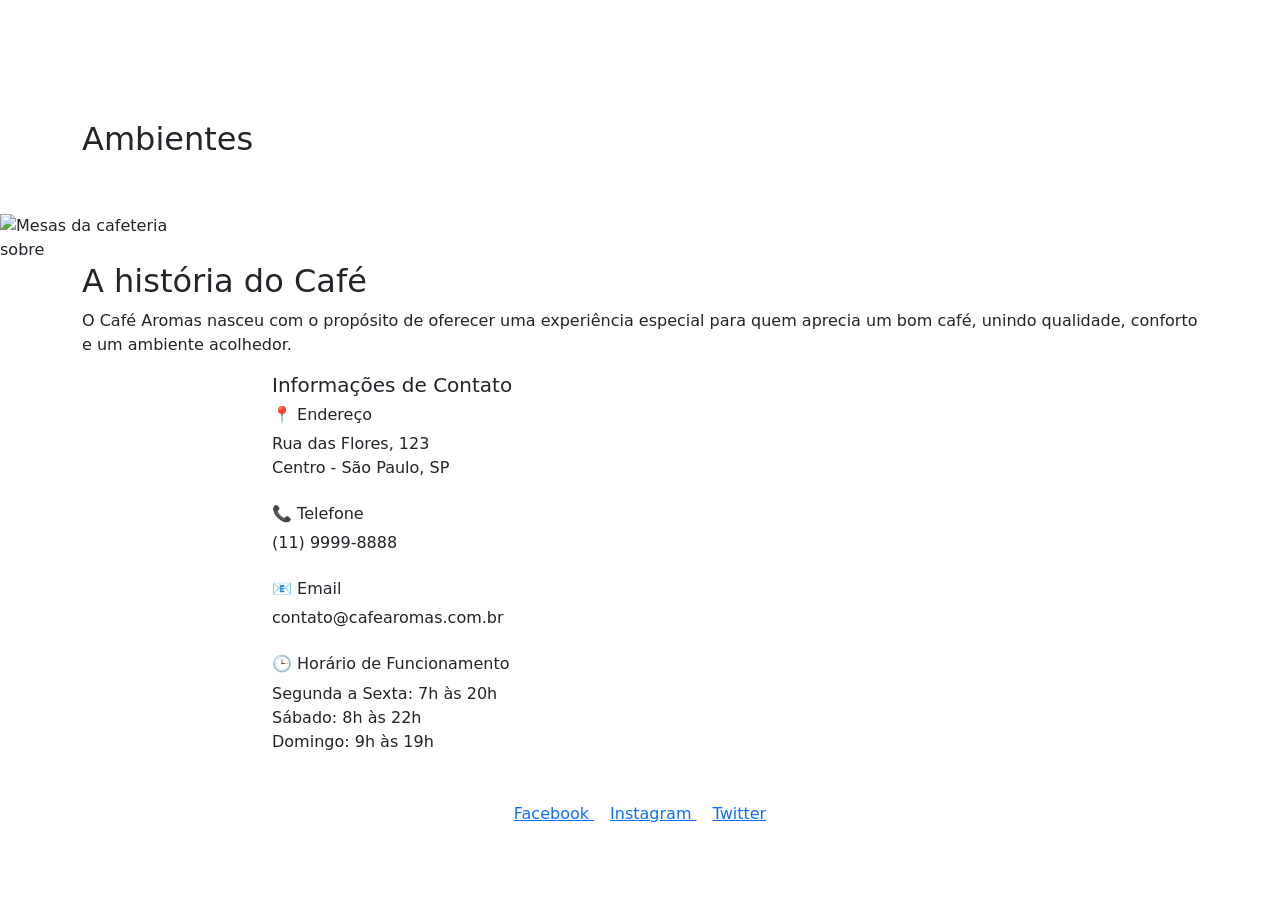
<file: src/main/resources/templates/index.html>
<!DOCTYPE html>
<html lang="pt-BR" xmlns:th="http://www.thymeleaf.org">
<head>
    <meta charset="UTF-8">

    <meta name="viewport"
          content="width=device-width, initial-scale=1.0">

    <title>Café Aromas - Sua Cafeteria Favorita</title>

    <!-- =====================================================
         FAVICON
         ===================================================== -->

    <link rel="icon"
          type="image/png"
          th:href="@{/img/favicon.png}">


    <!-- =====================================================
         BOOTSTRAP
         ===================================================== -->

    <link href="https://cdn.jsdelivr.net/npm/bootstrap@5.3.8/dist/css/bootstrap.min.css" rel="stylesheet" integrity="sha384-sRIl4kxILFvY47J16cr9ZwB07vP4J8+LH7qKQnuqkuIAvNWLzeN8tE5YBujZqJLB" crossorigin="anonymous">

    <!-- =====================================================
         CSS DO PROJETO
         ===================================================== -->

    <link rel="stylesheet"
          th:href="@{/css/style.css}">

</head>
<body>
<!-- ========================================================= HEADER / NAVBAR ========================================================= -->
<header>
<nav class="navbar navbar-expand-lg navbar-dark">

    <div class="container">

        <!-- LOGO -->
        <a class="navbar-brand"
           th:href="@{/}">

            <span class="logo-icon">☕</span>
            <span>Café Aromas</span>

        </a>


        <!-- BOTÃO MENU MOBILE -->
        <button class="navbar-toggler"
                type="button"
                data-bs-toggle="collapse"
                data-bs-target="#navbarNav"
                aria-controls="navbarNav"
                aria-expanded="false"
                aria-label="Abrir menu">

            <span class="navbar-toggler-icon"></span>

        </button>


        <!-- MENU -->
        <div class="collapse navbar-collapse"
             id="navbarNav">

            <ul class="navbar-nav ms-auto">


                <!-- INÍCIO -->
                <li class="nav-item">

                    <a class="nav-link active"
                       th:href="@{/}">

                        Sobre nós

                    </a>

                </li>


                <!-- PRODUTOS -->
                <li class="navbar-brand">

                    <a class="nav-link"
                       th:href="@{/produtos}">

                        Produtos

                    </a>

                </li>


                <!-- PEDIDOS -->
                <li class="nav-item">

                    <a class="nav-link"
                       th:href="@{/pedidos}">

                        Pedidos

                    </a>

                </li>


                <!-- ADMIN -->
                <li class="nav-item">

                    <a class="nav-link admin-link"
                       th:href="@{/admin}">

                        Administração

                    </a>

                </li>

            </ul>

        </div>

    </div>

</nav>
</header>

<!-- ========================================================= CONTEÚDO PRINCIPAL ========================================================= -->
<main>
    <!-- =====================================================
         AMBIENTES
         ===================================================== -->

    <section id="home">


        <!-- TÍTULO -->

        <div class="container py-5">

            <h2 class="section-title">

                Ambientes

            </h2>

        </div>


        <!-- =================================================
             CAROUSEL
             ================================================= -->

        <div id="carouselCafeteria"
             class="carousel slide carousel-fade"
             data-bs-ride="carousel">


            <!-- INDICADORES -->

            <div class="carousel-indicators">

                <button type="button"
                        data-bs-target="#carouselCafeteria"
                        data-bs-slide-to="0"
                        class="active"
                        aria-current="true"
                        aria-label="Slide 1">
                </button>


                <button type="button"
                        data-bs-target="#carouselCafeteria"
                        data-bs-slide-to="1"
                        aria-label="Slide 2">
                </button>


                <button type="button"
                        data-bs-target="#carouselCafeteria"
                        data-bs-slide-to="2"
                        aria-label="Slide 3">
                </button>

            </div>


            <!-- =================================================
                 SLIDES
                 ================================================= -->

            <div class="carousel-inner">


                <!-- SLIDE 1 -->

                <div class="carousel-item active">

                    <img th:src="@{/img/cafe-mesas.jpg}"
                         class="d-block w-100 carousel-img"
                         alt="Mesas da cafeteria">

                    <div class="carousel-caption">

                        <h5 class="carousel-title">

                            Nossas mesas

                        </h5>

                        <p>

                            Sinta-se confortável enquanto aprecia seu café.

                        </p>

                    </div>

                </div>


                <!-- SLIDE 2 -->

                <div class="carousel-item">

                    <img th:src="@{/img/cafe-balcao.jpeg}"
                         class="d-block w-100 carousel-img"
                         alt="Balcão da cafeteria">

                    <div class="carousel-caption">

                        <h5 class="carousel-title">

                            Nosso balcão

                        </h5>

                        <p>

                            Encontre cafés, salgados e doces de diversos sabores.

                        </p>

                    </div>

                </div>


                <!-- SLIDE 3 -->

                <div class="carousel-item">

                    <img th:src="@{/img/cafe-mesas2.jpg}"
                         class="d-block w-100 carousel-img"
                         alt="Área de descanso da cafeteria">

                    <div class="carousel-caption">

                        <h5 class="carousel-title">

                            Área de descanso

                        </h5>

                        <p>

                            Um espaço iluminado e aconchegante para você relaxar.

                        </p>

                    </div>

                </div>

            </div>


            <!-- =================================================
                 BOTÃO ANTERIOR
                 ================================================= -->

            <button class="carousel-control-prev"
                    type="button"
                    data-bs-target="#carouselCafeteria"
                    data-bs-slide="prev">

            <span class="carousel-control-prev-icon"
                  aria-hidden="true">
            </span>

                <span class="visually-hidden">

                Anterior

            </span>

            </button>


            <!-- =================================================
                 BOTÃO PRÓXIMO
                 ================================================= -->

            <button class="carousel-control-next"
                    type="button"
                    data-bs-target="#carouselCafeteria"
                    data-bs-slide="next">

            <span class="carousel-control-next-icon"
                  aria-hidden="true">
            </span>

                <span class="visually-hidden">

                Próximo

            </span>

            </button>

        </div>

    </section>


    <!-- =========================================================
         SOBRE A CAFETERIA
         ========================================================= -->

    sobre


    <!-- =========================================================
         HISTÓRIA E CONTATO
         ========================================================= -->

    <section id="contato"
             class="contato-section">


        <div class="container">


            <!-- TÍTULO -->

            <h2 class="section-title">

                A história do Café

            </h2>


            <!-- DESCRIÇÃO -->

            <p>

                O Café Aromas nasceu com o propósito de oferecer uma experiência
                especial para quem aprecia um bom café, unindo qualidade,
                conforto e um ambiente acolhedor.

            </p>


            <!-- INFORMAÇÕES -->

            <div class="row justify-content-center">

                <div class="col-lg-8 col-md-10">


                    <div class="contato-info">


                        <h5>

                            Informações de Contato

                        </h5>


                        <!-- ENDEREÇO -->

                        <div class="info-item mb-4">

                            <h6>

                                📍 Endereço

                            </h6>

                            <p>

                                Rua das Flores, 123<br>
                                Centro - São Paulo, SP

                            </p>

                        </div>


                        <!-- TELEFONE -->

                        <div class="info-item mb-4">

                            <h6>

                                📞 Telefone

                            </h6>

                            <p>

                                (11) 9999-8888

                            </p>

                        </div>


                        <!-- EMAIL -->

                        <div class="info-item mb-4">

                            <h6>

                                📧 Email

                            </h6>

                            <p>

                                contato@cafearomas.com.br

                            </p>

                        </div>


                        <!-- HORÁRIO -->

                        <div class="info-item">

                            <h6>

                                🕒 Horário de Funcionamento

                            </h6>

                            <p>

                                Segunda a Sexta: 7h às 20h<br>

                                Sábado: 8h às 22h<br>

                                Domingo: 9h às 19h

                            </p>

                        </div>

                    </div>

                </div>

            </div>

        </div>

    </section>

</main>
<!-- ========================================================= FOOTER ========================================================= -->
<footer class="footer text-white">
    <div class="container text-center">


        <p class="mb-2">

            &copy;
            <span th:text="${#dates.year(#dates.createNow())}">
            2026
        </span>

            Café Aromas.
            Todos os direitos reservados.

        </p>


        <p class="mb-0">

            <a href="#"
               class="me-3">

                Facebook

            </a>


            <a href="#"
               class="me-3">

                Instagram

            </a>


            <a href="#">

                Twitter

            </a>

        </p>

    </div>

</footer>
<!-- ========================================================= BOOTSTRAP JAVASCRIPT ========================================================= -->
<script src="https://cdn.jsdelivr.net/npm/bootstrap@5.3.8/dist/js/bootstrap.bundle.min.js" integrity="sha384-FKyoEForCGlyvwx9Hj09JcYn3nv7wiPVlz7YYwJrWVcXK/BmnVDxM+D2scQbITxI" crossorigin="anonymous"></script>

</body>
</html>
</file>
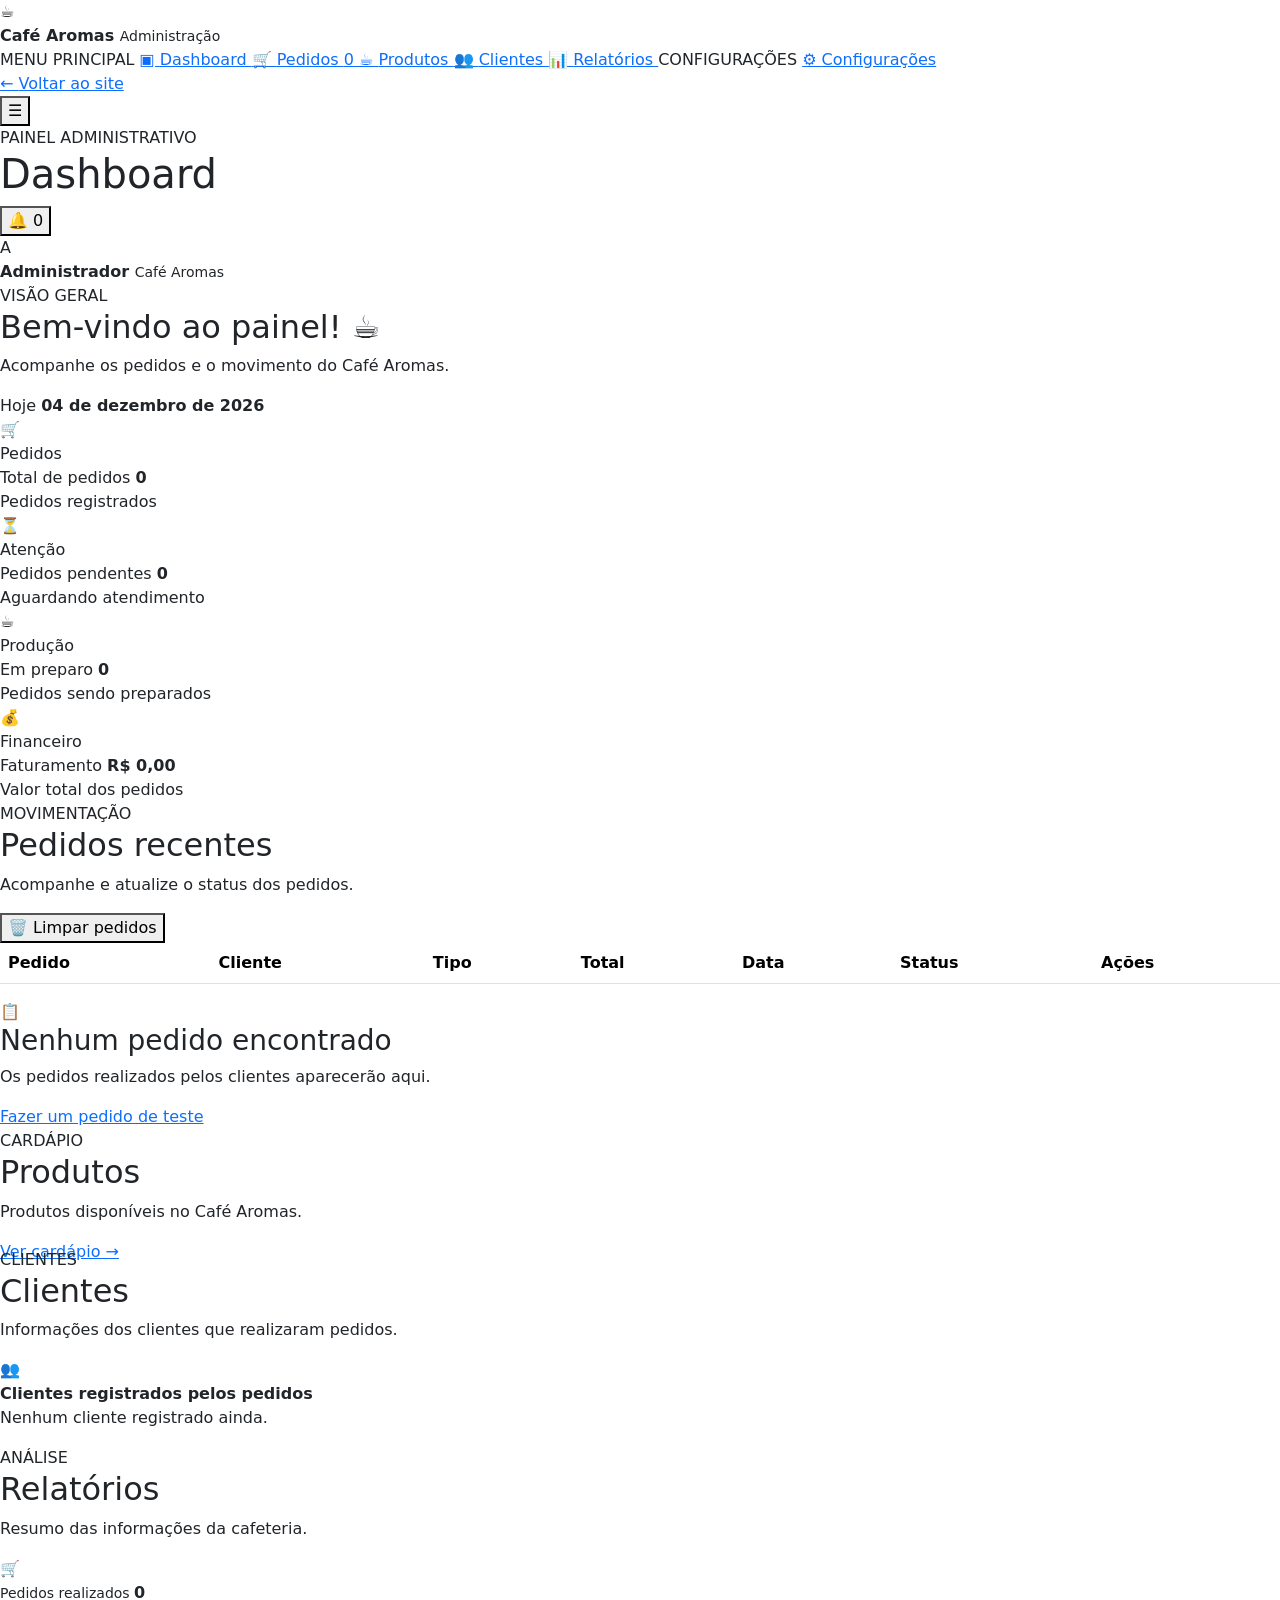
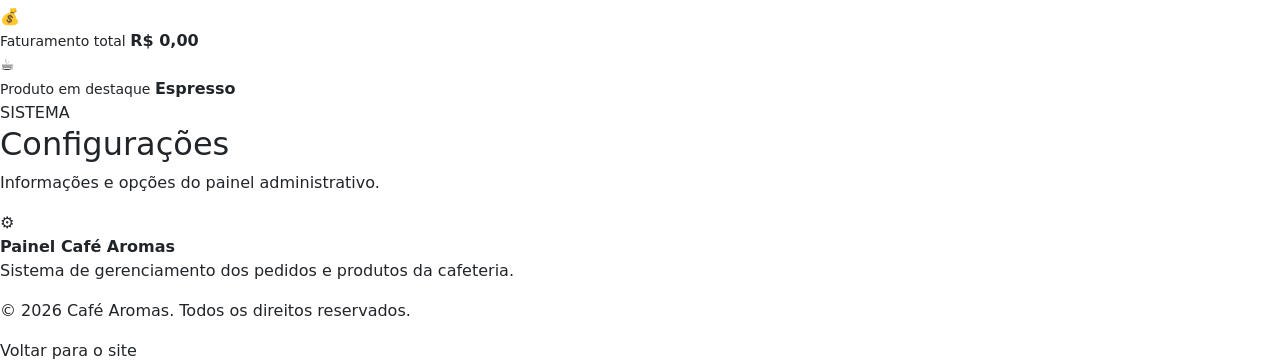
<file: src/main/resources/templates/admin/administrativo.html>
<!DOCTYPE html>
<html lang="pt-BR"
      xmlns:th="http://www.thymeleaf.org">

<head>

    <meta charset="UTF-8">

    <meta name="viewport"
          content="width=device-width, initial-scale=1.0">

    <title>Administração - Café Aromas</title>

    <!-- FAVICON -->
    <link rel="icon"
          type="image/png"
          th:href="@{/img/favicon.png}">

    <!-- BOOTSTRAP -->
    <link href="https://cdn.jsdelivr.net/npm/bootstrap@5.3.8/dist/css/bootstrap.min.css"
          rel="stylesheet">

    <!-- CSS PRINCIPAL -->
    <link rel="stylesheet"
          th:href="@{/css/style.css}">

    <!-- CSS ADMIN -->
    <link rel="stylesheet"
          th:href="@{/css/admin.css}">

</head>


<body>


<!-- =========================================================
     SIDEBAR
     ========================================================= -->

<aside class="admin-sidebar">

    <!-- LOGO -->

    <div class="sidebar-logo">

        <a th:href="@{/}">

            <span class="logo-icon">
                ☕
            </span>

            <div>

                <strong>
                    Café Aromas
                </strong>

                <small>
                    Administração
                </small>

            </div>

        </a>

    </div>


    <!-- MENU -->

    <nav class="sidebar-menu">

        <span class="menu-label">
            MENU PRINCIPAL
        </span>


        <a href="#dashboard"
           class="sidebar-link active">

            <span class="sidebar-icon">
                ▣
            </span>

            <span>
                Dashboard
            </span>

        </a>


        <a href="#pedidos"
           class="sidebar-link">

            <span class="sidebar-icon">
                🛒
            </span>

            <span>
                Pedidos
            </span>

            <span class="menu-badge"
                  id="badgePedidos">
                0
            </span>

        </a>


        <a href="#produtos"
           class="sidebar-link">

            <span class="sidebar-icon">
                ☕
            </span>

            <span>
                Produtos
            </span>

        </a>


        <a href="#clientes"
           class="sidebar-link">

            <span class="sidebar-icon">
                👥
            </span>

            <span>
                Clientes
            </span>

        </a>


        <a href="#relatorios"
           class="sidebar-link">

            <span class="sidebar-icon">
                📊
            </span>

            <span>
                Relatórios
            </span>

        </a>


        <span class="menu-label menu-label-config">
            CONFIGURAÇÕES
        </span>


        <a href="#configuracoes"
           class="sidebar-link">

            <span class="sidebar-icon">
                ⚙
            </span>

            <span>
                Configurações
            </span>

        </a>

    </nav>


    <!-- PARTE INFERIOR -->

    <div class="sidebar-bottom">

        <a th:href="@{/}"
           class="sidebar-link voltar-site">

            <span class="sidebar-icon">
                ←
            </span>

            <span>
                Voltar ao site
            </span>

        </a>

    </div>

</aside>


<!-- =========================================================
     ÁREA PRINCIPAL
     ========================================================= -->

<div class="admin-main">


    <!-- =====================================================
         TOPBAR
         ===================================================== -->

    <header class="admin-topbar">

        <div class="topbar-left">

            <button type="button"
                    class="mobile-menu-button"
                    onclick="toggleSidebar()">

                ☰

            </button>


            <div>

                <span class="topbar-kicker">
                    PAINEL ADMINISTRATIVO
                </span>

                <h1>
                    Dashboard
                </h1>

            </div>

        </div>


        <div class="topbar-right">

            <button type="button"
                    class="notification-button"
                    title="Notificações">

                🔔

                <span id="notificationBadge">
                    0
                </span>

            </button>


            <div class="admin-user">

                <div class="admin-avatar">
                    A
                </div>

                <div class="admin-user-info">

                    <strong>
                        Administrador
                    </strong>

                    <small>
                        Café Aromas
                    </small>

                </div>

            </div>

        </div>

    </header>


    <!-- =====================================================
         CONTEÚDO
         ===================================================== -->

    <main class="admin-content"
          id="dashboard">


        <!-- =================================================
             BOAS-VINDAS
             ================================================= -->

        <section class="welcome-section">

            <div>

                <span class="welcome-kicker">
                    VISÃO GERAL
                </span>

                <h2>
                    Bem-vindo ao painel! ☕
                </h2>

                <p>
                    Acompanhe os pedidos e o movimento do Café Aromas.
                </p>

            </div>


            <div class="welcome-date">

                <span>
                    Hoje
                </span>

                <strong id="dataAtual">
                    --
                </strong>

            </div>

        </section>


        <!-- =================================================
             CARDS
             ================================================= -->

        <section class="dashboard-cards">


            <!-- TOTAL DE PEDIDOS -->

            <div class="dashboard-card">

                <div class="card-top">

                    <div class="card-icon">
                        🛒
                    </div>

                    <span class="card-status">
                        Pedidos
                    </span>

                </div>


                <div class="card-content">

                    <span>
                        Total de pedidos
                    </span>

                    <strong id="totalPedidos">
                        0
                    </strong>

                </div>


                <div class="card-footer">

                    <span>
                        Pedidos registrados
                    </span>

                </div>

            </div>


            <!-- PENDENTES -->

            <div class="dashboard-card">

                <div class="card-top">

                    <div class="card-icon card-icon-warning">
                        ⏳
                    </div>

                    <span class="card-status">
                        Atenção
                    </span>

                </div>


                <div class="card-content">

                    <span>
                        Pedidos pendentes
                    </span>

                    <strong id="pedidosPendentes">
                        0
                    </strong>

                </div>


                <div class="card-footer">

                    <span>
                        Aguardando atendimento
                    </span>

                </div>

            </div>


            <!-- PREPARO -->

            <div class="dashboard-card">

                <div class="card-top">

                    <div class="card-icon card-icon-coffee">
                        ☕
                    </div>

                    <span class="card-status">
                        Produção
                    </span>

                </div>


                <div class="card-content">

                    <span>
                        Em preparo
                    </span>

                    <strong id="pedidosPreparo">
                        0
                    </strong>

                </div>


                <div class="card-footer">

                    <span>
                        Pedidos sendo preparados
                    </span>

                </div>

            </div>


            <!-- FATURAMENTO -->

            <div class="dashboard-card">

                <div class="card-top">

                    <div class="card-icon card-icon-money">
                        💰
                    </div>

                    <span class="card-status">
                        Financeiro
                    </span>

                </div>


                <div class="card-content">

                    <span>
                        Faturamento
                    </span>

                    <strong id="faturamento">
                        R$ 0,00
                    </strong>

                </div>


                <div class="card-footer">

                    <span>
                        Valor total dos pedidos
                    </span>

                </div>

            </div>

        </section>


        <!-- =================================================
             PEDIDOS
             ================================================= -->

        <section class="admin-panel"
                 id="pedidos">


            <div class="panel-header">

                <div>

                    <span class="panel-kicker">
                        MOVIMENTAÇÃO
                    </span>

                    <h2>
                        Pedidos recentes
                    </h2>

                    <p>
                        Acompanhe e atualize o status dos pedidos.
                    </p>

                </div>


                <button type="button"
                        class="btn-limpar"
                        onclick="limparPedidos()">

                    🗑 Limpar pedidos

                </button>

            </div>


            <!-- TABELA -->

            <div class="table-container">

                <div class="table-responsive">

                    <table class="table admin-table">

                        <thead>

                        <tr>

                            <th>
                                Pedido
                            </th>

                            <th>
                                Cliente
                            </th>

                            <th>
                                Tipo
                            </th>

                            <th>
                                Total
                            </th>

                            <th>
                                Data
                            </th>

                            <th>
                                Status
                            </th>

                            <th>
                                Ações
                            </th>

                        </tr>

                        </thead>


                        <tbody id="tabelaPedidos">

                        </tbody>

                    </table>

                </div>


                <!-- SEM PEDIDOS -->

                <div id="semPedidos"
                     class="sem-pedidos">

                    <div class="empty-icon">
                        📋
                    </div>

                    <h3>
                        Nenhum pedido encontrado
                    </h3>

                    <p>
                        Os pedidos realizados pelos clientes aparecerão aqui.
                    </p>

                    <a th:href="@{/pedidos}"
                       class="empty-button">

                        Fazer um pedido de teste

                    </a>

                </div>

            </div>

        </section>


        <!-- =================================================
             PRODUTOS
             ================================================= -->

        <section class="admin-panel"
                 id="produtos">


            <div class="panel-header">

                <div>

                    <span class="panel-kicker">
                        CARDÁPIO
                    </span>

                    <h2>
                        Produtos
                    </h2>

                    <p>
                        Produtos disponíveis no Café Aromas.
                    </p>

                </div>


                <a th:href="@{/produtos}"
                   class="btn-panel">

                    Ver cardápio →

                </a>

            </div>


            <div class="row g-3"
                 id="listaProdutosAdmin">

            </div>

        </section>


        <!-- =================================================
             CLIENTES
             ================================================= -->

        <section class="admin-panel"
                 id="clientes">


            <div class="panel-header">

                <div>

                    <span class="panel-kicker">
                        CLIENTES
                    </span>

                    <h2>
                        Clientes
                    </h2>

                    <p>
                        Informações dos clientes que realizaram pedidos.
                    </p>

                </div>

            </div>


            <div class="cliente-info">

                <div class="cliente-info-icon">
                    👥
                </div>

                <div>

                    <strong>
                        Clientes registrados pelos pedidos
                    </strong>

                    <p id="totalClientes">
                        Nenhum cliente registrado ainda.
                    </p>

                </div>

            </div>

        </section>


        <!-- =================================================
             RELATÓRIOS
             ================================================= -->

        <section class="admin-panel"
                 id="relatorios">


            <div class="panel-header">

                <div>

                    <span class="panel-kicker">
                        ANÁLISE
                    </span>

                    <h2>
                        Relatórios
                    </h2>

                    <p>
                        Resumo das informações da cafeteria.
                    </p>

                </div>

            </div>


            <div class="relatorios-grid">


                <div class="relatorio-card">

                    <span class="relatorio-icon">
                        🛒
                    </span>

                    <div>

                        <small>
                            Pedidos realizados
                        </small>

                        <strong id="relatorioPedidos">
                            0
                        </strong>

                    </div>

                </div>


                <div class="relatorio-card">

                    <span class="relatorio-icon">
                        💰
                    </span>

                    <div>

                        <small>
                            Faturamento total
                        </small>

                        <strong id="relatorioFaturamento">
                            R$ 0,00
                        </strong>

                    </div>

                </div>


                <div class="relatorio-card">

                    <span class="relatorio-icon">
                        ☕
                    </span>

                    <div>

                        <small>
                            Produto em destaque
                        </small>

                        <strong>
                            Espresso
                        </strong>

                    </div>

                </div>

            </div>

        </section>


        <!-- =================================================
             CONFIGURAÇÕES
             ================================================= -->

        <section class="admin-panel"
                 id="configuracoes">


            <div class="panel-header">

                <div>

                    <span class="panel-kicker">
                        SISTEMA
                    </span>

                    <h2>
                        Configurações
                    </h2>

                    <p>
                        Informações e opções do painel administrativo.
                    </p>

                </div>

            </div>


            <div class="config-card">

                <div class="config-icon">
                    ⚙
                </div>

                <div>

                    <strong>
                        Painel Café Aromas
                    </strong>

                    <p>
                        Sistema de gerenciamento dos pedidos e produtos
                        da cafeteria.
                    </p>

                </div>

            </div>

        </section>


    </main>


    <!-- =====================================================
         FOOTER
         ===================================================== -->

    <footer class="admin-footer">

        <p>

            &copy;

            <span th:text="${#dates.year(#dates.createNow())}">
                2026
            </span>

            Café Aromas.

            Todos os direitos reservados.

        </p>

        <a th:href="@{/}">
            Voltar para o site
        </a>

    </footer>


</div>


<!-- =========================================================
     OVERLAY MOBILE
     ========================================================= -->

<div class="sidebar-overlay"
     onclick="toggleSidebar()">
</div>


<!-- =========================================================
     BOOTSTRAP
     ========================================================= -->

<script src="https://cdn.jsdelivr.net/npm/bootstrap@5.3.8/dist/js/bootstrap.bundle.min.js">
</script>


<!-- =========================================================
     ADMIN JS
     ========================================================= -->

<script th:src="@{/js/admin.js}">
</script>


<!-- =========================================================
     FUNÇÕES DO LAYOUT
     ========================================================= -->

<script>

    function toggleSidebar() {

        document
            .querySelector(".admin-sidebar")
            .classList.toggle("sidebar-open");

        document
            .querySelector(".sidebar-overlay")
            .classList.toggle("overlay-active");

    }


    /* DATA ATUAL */

    document.addEventListener(
        "DOMContentLoaded",
        function () {

            const data =
                document.getElementById("dataAtual");

            if (data) {

                data.textContent =
                    new Date().toLocaleDateString(
                        "pt-BR",
                        {
                            day: "2-digit",
                            month: "long",
                            year: "numeric"
                        }
                    );

            }

        }
    );


    /* FECHAR MENU AO CLICAR */

    document
        .querySelectorAll(".sidebar-link")
        .forEach(function (link) {

            link.addEventListener(
                "click",
                function () {

                    if (
                        window.innerWidth <= 991
                    ) {

                        document
                            .querySelector(".admin-sidebar")
                            .classList.remove(
                                "sidebar-open"
                            );

                        document
                            .querySelector(".sidebar-overlay")
                            .classList.remove(
                                "overlay-active"
                            );

                    }

                }
            );

        });

</script>


</body>

</html>
</file>
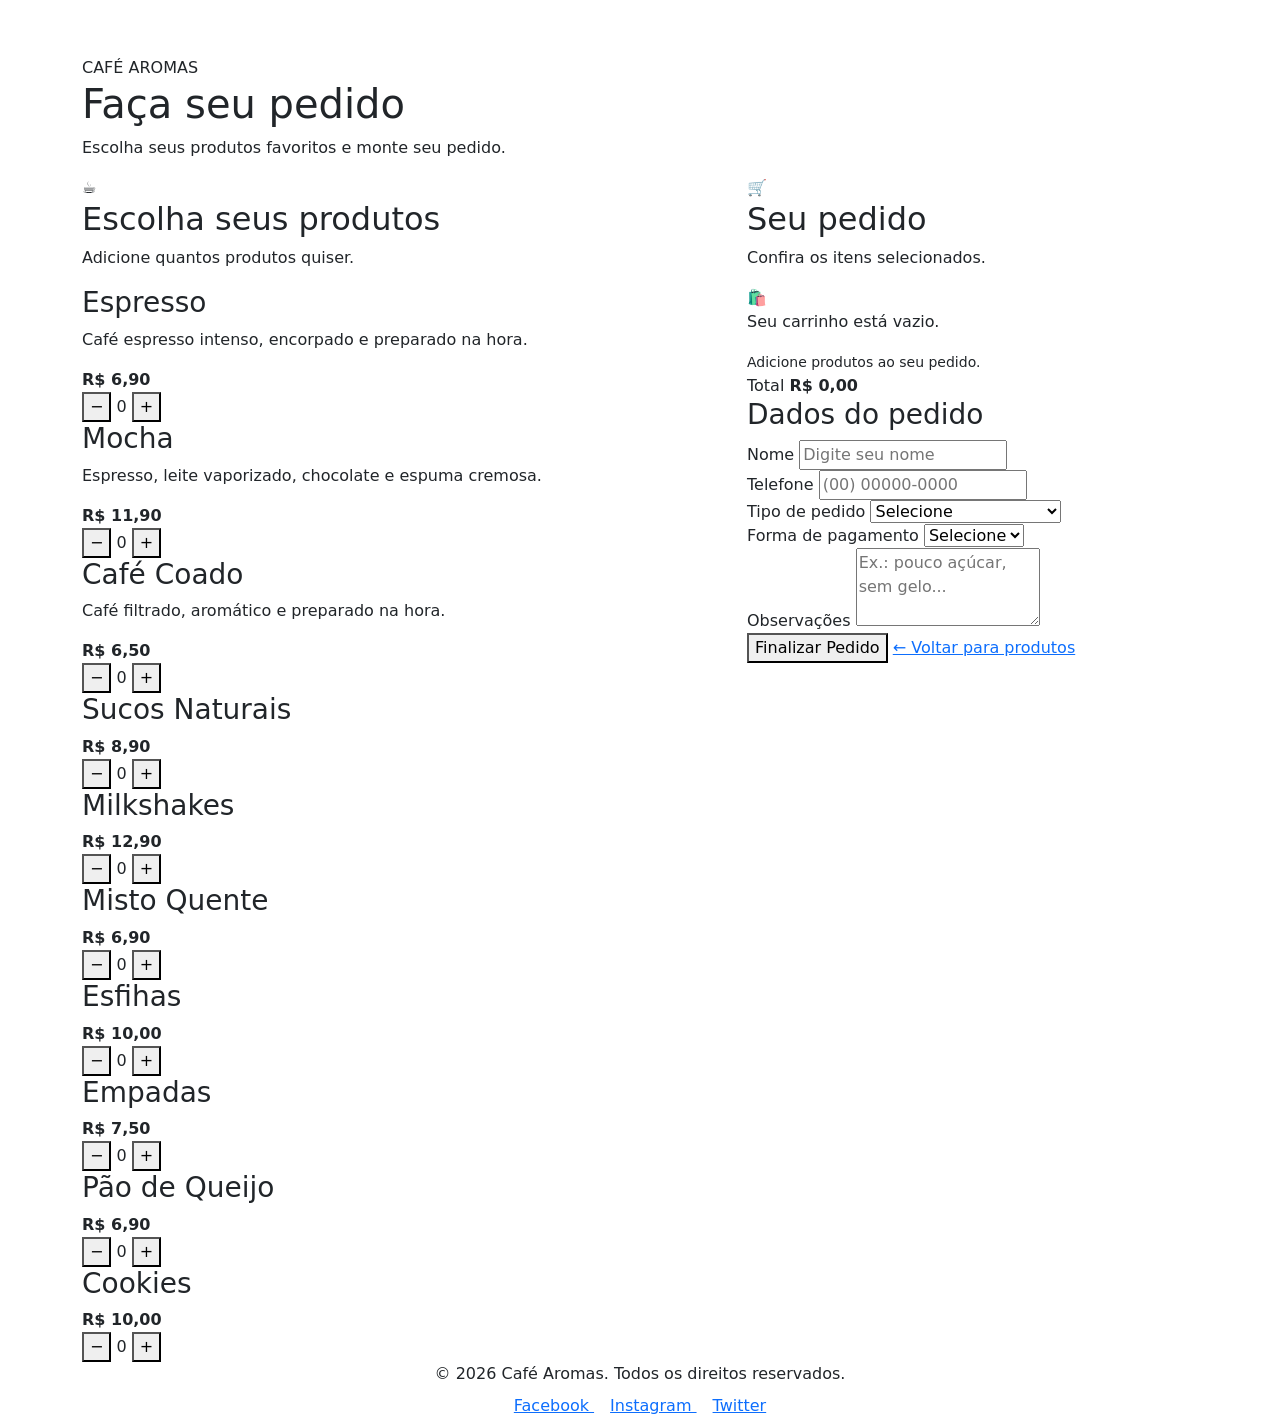
<file: src/main/resources/templates/pedidos/pedidos.html>
<!DOCTYPE html>
<html lang="pt-BR"
      xmlns:th="http://www.thymeleaf.org">

<head>

    <meta charset="UTF-8">

    <meta name="viewport"
          content="width=device-width, initial-scale=1.0">

    <title>Pedidos - Café Aromas</title>

    <!-- FAVICON -->
    <link rel="icon"
          type="image/png"
          th:href="@{/img/favicon.png}">

    <!-- BOOTSTRAP -->
    <link href="https://cdn.jsdelivr.net/npm/bootstrap@5.3.8/dist/css/bootstrap.min.css"
          rel="stylesheet">

    <!-- CSS PRINCIPAL -->
    <link rel="stylesheet"
          th:href="@{/css/style.css}">

    <!-- CSS DOS PEDIDOS -->
    <link rel="stylesheet"
          th:href="@{/css/pedidos.css}">

</head>


<body>


<!-- =========================================================
     NAVBAR
     ========================================================= -->

<header>

    <nav class="navbar navbar-expand-lg navbar-dark">

        <div class="container">

            <!-- LOGO -->

            <a class="navbar-brand"
               th:href="@{/}">

                <span class="logo-icon">☕</span>
                <span>Café Aromas</span>

            </a>


            <!-- BOTÃO MOBILE -->

            <button class="navbar-toggler"
                    type="button"
                    data-bs-toggle="collapse"
                    data-bs-target="#navbarNav"
                    aria-controls="navbarNav"
                    aria-expanded="false"
                    aria-label="Abrir menu">

                <span class="navbar-toggler-icon"></span>

            </button>


            <!-- MENU -->

            <div class="collapse navbar-collapse"
                 id="navbarNav">

                <ul class="navbar-nav ms-auto">

                    <li class="nav-item">

                        <a class="nav-link"
                           th:href="@{/}">

                            Sobre nós

                        </a>

                    </li>


                    <li class="nav-item">

                        <a class="nav-link"
                           th:href="@{/produtos}">

                            Produtos

                        </a>

                    </li>


                    <li class="nav-item">

                        <a class="nav-link active"
                           th:href="@{/pedidos}">

                            Pedidos

                        </a>

                    </li>


                    <li class="nav-item">

                        <a class="nav-link admin-link"
                           th:href="@{/admin}">

                            Administração

                        </a>

                    </li>

                </ul>

            </div>

        </div>

    </nav>

</header>


<!-- =========================================================
     CONTEÚDO
     ========================================================= -->

<main class="pedidos-page">


    <!-- CABEÇALHO -->

    <section class="pedidos-hero">

        <div class="container">

            <span class="pedidos-kicker">
                CAFÉ AROMAS
            </span>

            <h1>
                Faça seu pedido
            </h1>

            <p>
                Escolha seus produtos favoritos e monte seu pedido.
            </p>

        </div>

    </section>


    <!-- =====================================================
         ÁREA DO PEDIDO
         ===================================================== -->

    <section class="pedido-section">

        <div class="container">

            <div class="row g-4">


                <!-- =================================================
                     PRODUTOS
                     ================================================= -->

                <div class="col-12 col-lg-7">

                    <div class="pedido-box">

                        <div class="pedido-titulo">

                            <div>

                                <span class="titulo-icon">☕</span>

                                <div>

                                    <h2>
                                        Escolha seus produtos
                                    </h2>

                                    <p>
                                        Adicione quantos produtos quiser.
                                    </p>

                                </div>

                            </div>

                        </div>


                        <div class="lista-produtos">


                            <!-- ESPRESSO -->

                            <div class="pedido-produto">

                                <div class="pedido-produto-info">

                                    <h3>Espresso</h3>

                                    <p>
                                        Café espresso intenso, encorpado e preparado na hora.
                                    </p>

                                    <strong>
                                        R$ 6,90
                                    </strong>

                                </div>

                                <div class="pedido-controle">

                                    <button type="button"
                                            onclick="alterarQuantidade('espresso', -1)">
                                        −
                                    </button>

                                    <span id="qtd-espresso">
                                        0
                                    </span>

                                    <button type="button"
                                            onclick="alterarQuantidade('espresso', 1)">
                                        +
                                    </button>

                                </div>

                            </div>


                            <!-- MOCHA -->

                            <div class="pedido-produto">

                                <div class="pedido-produto-info">

                                    <h3>Mocha</h3>

                                    <p>
                                        Espresso, leite vaporizado, chocolate e espuma cremosa.
                                    </p>

                                    <strong>
                                        R$ 11,90
                                    </strong>

                                </div>

                                <div class="pedido-controle">

                                    <button type="button"
                                            onclick="alterarQuantidade('mocha', -1)">
                                        −
                                    </button>

                                    <span id="qtd-mocha">
                                        0
                                    </span>

                                    <button type="button"
                                            onclick="alterarQuantidade('mocha', 1)">
                                        +
                                    </button>

                                </div>

                            </div>


                            <!-- CAFÉ COADO -->

                            <div class="pedido-produto">

                                <div class="pedido-produto-info">

                                    <h3>Café Coado</h3>

                                    <p>
                                        Café filtrado, aromático e preparado na hora.
                                    </p>

                                    <strong>
                                        R$ 6,50
                                    </strong>

                                </div>

                                <div class="pedido-controle">

                                    <button type="button"
                                            onclick="alterarQuantidade('cafecoado', -1)">
                                        −
                                    </button>

                                    <span id="qtd-cafecoado">
                                        0
                                    </span>

                                    <button type="button"
                                            onclick="alterarQuantidade('cafecoado', 1)">
                                        +
                                    </button>

                                </div>

                            </div>


                            <!-- SUCOS -->

                            <div class="pedido-produto">

                                <div class="pedido-produto-info">

                                    <h3>Sucos Naturais</h3>

                                    <strong>
                                        R$ 8,90
                                    </strong>

                                </div>

                                <div class="pedido-controle">

                                    <button type="button"
                                            onclick="alterarQuantidade('suco', -1)">
                                        −
                                    </button>

                                    <span id="qtd-suco">
                                        0
                                    </span>

                                    <button type="button"
                                            onclick="alterarQuantidade('suco', 1)">
                                        +
                                    </button>

                                </div>

                            </div>


                            <!-- MILKSHAKE -->

                            <div class="pedido-produto">

                                <div class="pedido-produto-info">

                                    <h3>Milkshakes</h3>

                                    <strong>
                                        R$ 12,90
                                    </strong>

                                </div>

                                <div class="pedido-controle">

                                    <button type="button"
                                            onclick="alterarQuantidade('milkshake', -1)">
                                        −
                                    </button>

                                    <span id="qtd-milkshake">
                                        0
                                    </span>

                                    <button type="button"
                                            onclick="alterarQuantidade('milkshake', 1)">
                                        +
                                    </button>

                                </div>

                            </div>


                            <!-- MISTO QUENTE -->

                            <div class="pedido-produto">

                                <div class="pedido-produto-info">

                                    <h3>Misto Quente</h3>

                                    <strong>
                                        R$ 6,90
                                    </strong>

                                </div>

                                <div class="pedido-controle">

                                    <button type="button"
                                            onclick="alterarQuantidade('misto', -1)">
                                        −
                                    </button>

                                    <span id="qtd-misto">
                                        0
                                    </span>

                                    <button type="button"
                                            onclick="alterarQuantidade('misto', 1)">
                                        +
                                    </button>

                                </div>

                            </div>


                            <!-- ESFIHAS -->

                            <div class="pedido-produto">

                                <div class="pedido-produto-info">

                                    <h3>Esfihas</h3>

                                    <strong>
                                        R$ 10,00
                                    </strong>

                                </div>

                                <div class="pedido-controle">

                                    <button type="button"
                                            onclick="alterarQuantidade('esfiha', -1)">
                                        −
                                    </button>

                                    <span id="qtd-esfiha">
                                        0
                                    </span>

                                    <button type="button"
                                            onclick="alterarQuantidade('esfiha', 1)">
                                        +
                                    </button>

                                </div>

                            </div>


                            <!-- EMPADAS -->

                            <div class="pedido-produto">

                                <div class="pedido-produto-info">

                                    <h3>Empadas</h3>

                                    <strong>
                                        R$ 7,50
                                    </strong>

                                </div>

                                <div class="pedido-controle">

                                    <button type="button"
                                            onclick="alterarQuantidade('empada', -1)">
                                        −
                                    </button>

                                    <span id="qtd-empada">
                                        0
                                    </span>

                                    <button type="button"
                                            onclick="alterarQuantidade('empada', 1)">
                                        +
                                    </button>

                                </div>

                            </div>


                            <!-- PÃO DE QUEIJO -->

                            <div class="pedido-produto">

                                <div class="pedido-produto-info">

                                    <h3>Pão de Queijo</h3>

                                    <strong>
                                        R$ 6,90
                                    </strong>

                                </div>

                                <div class="pedido-controle">

                                    <button type="button"
                                            onclick="alterarQuantidade('paodequeijo', -1)">
                                        −
                                    </button>

                                    <span id="qtd-paodequeijo">
                                        0
                                    </span>

                                    <button type="button"
                                            onclick="alterarQuantidade('paodequeijo', 1)">
                                        +
                                    </button>

                                </div>

                            </div>


                            <!-- COOKIES -->

                            <div class="pedido-produto">

                                <div class="pedido-produto-info">

                                    <h3>Cookies</h3>

                                    <strong>
                                        R$ 10,00
                                    </strong>

                                </div>

                                <div class="pedido-controle">

                                    <button type="button"
                                            onclick="alterarQuantidade('cookies', -1)">
                                        −
                                    </button>

                                    <span id="qtd-cookies">
                                        0
                                    </span>

                                    <button type="button"
                                            onclick="alterarQuantidade('cookies', 1)">
                                        +
                                    </button>

                                </div>

                            </div>


                        </div>

                    </div>

                </div>


                <!-- =================================================
                     RESUMO DO PEDIDO
                     ================================================= -->

                <div class="col-12 col-lg-5">

                    <div class="resumo-pedido">

                        <div class="resumo-header">

                            <span>🛒</span>

                            <div>

                                <h2>
                                    Seu pedido
                                </h2>

                                <p>
                                    Confira os itens selecionados.
                                </p>

                            </div>

                        </div>


                        <!-- ITENS -->

                        <div id="lista-carrinho"
                             class="lista-carrinho">

                            <div class="carrinho-vazio">

                                <span>
                                    🛍️
                                </span>

                                <p>
                                    Seu carrinho está vazio.
                                </p>

                                <small>
                                    Adicione produtos ao seu pedido.
                                </small>

                            </div>

                        </div>


                        <!-- TOTAL -->

                        <div class="resumo-total">

                            <span>
                                Total
                            </span>

                            <strong id="total">
                                R$ 0,00
                            </strong>

                        </div>


                        <!-- DADOS DO CLIENTE -->

                        <div class="dados-cliente">

                            <h3>
                                Dados do pedido
                            </h3>


                            <div class="campo">

                                <label for="nome">
                                    Nome
                                </label>

                                <input type="text"
                                       id="nome"
                                       placeholder="Digite seu nome">

                            </div>


                            <div class="campo">

                                <label for="telefone">
                                    Telefone
                                </label>

                                <input type="tel"
                                       id="telefone"
                                       placeholder="(00) 00000-0000">

                            </div>


                            <div class="campo">

                                <label for="tipoPedido">
                                    Tipo de pedido
                                </label>

                                <select id="tipoPedido">

                                    <option value="">
                                        Selecione
                                    </option>

                                    <option value="retirada">
                                        Retirada na cafeteria
                                    </option>

                                    <option value="entrega">
                                        Entrega
                                    </option>

                                </select>

                            </div>


                            <div class="campo">

                                <label for="pagamento">
                                    Forma de pagamento
                                </label>

                                <select id="pagamento">

                                    <option value="">
                                        Selecione
                                    </option>

                                    <option value="pix">
                                        Pix
                                    </option>

                                    <option value="cartao">
                                        Cartão
                                    </option>

                                    <option value="dinheiro">
                                        Dinheiro
                                    </option>

                                </select>

                            </div>


                            <div class="campo">

                                <label for="observacao">
                                    Observações
                                </label>

                                <textarea id="observacao"
                                          rows="3"
                                          placeholder="Ex.: pouco açúcar, sem gelo..."></textarea>

                            </div>

                        </div>


                        <!-- FINALIZAR -->

                        <button type="button"
                                class="btn-finalizar"
                                onclick="finalizarPedido()">

                            Finalizar Pedido

                        </button>


                        <a th:href="@{/produtos}"
                           class="btn-voltar">

                            ← Voltar para produtos

                        </a>

                    </div>

                </div>

            </div>

        </div>

    </section>

</main>


<!-- =========================================================
     FOOTER
     ========================================================= -->

<footer class="footer">

    <div class="container text-center">

        <p class="mb-2">

            &copy;

            <span th:text="${#dates.year(#dates.createNow())}">
                2026
            </span>

            Café Aromas.
            Todos os direitos reservados.

        </p>

        <p class="mb-0">

            <a href="#" class="me-3">
                Facebook
            </a>

            <a href="#" class="me-3">
                Instagram
            </a>

            <a href="#">
                Twitter
            </a>

        </p>

    </div>

</footer>


<!-- BOOTSTRAP -->
<script src="https://cdn.jsdelivr.net/npm/bootstrap@5.3.8/dist/js/bootstrap.bundle.min.js">
</script>

<!-- JAVASCRIPT DOS PEDIDOS -->
<script th:src="@{/js/pedidos.js}"></script>

</body>
</html>
</file>
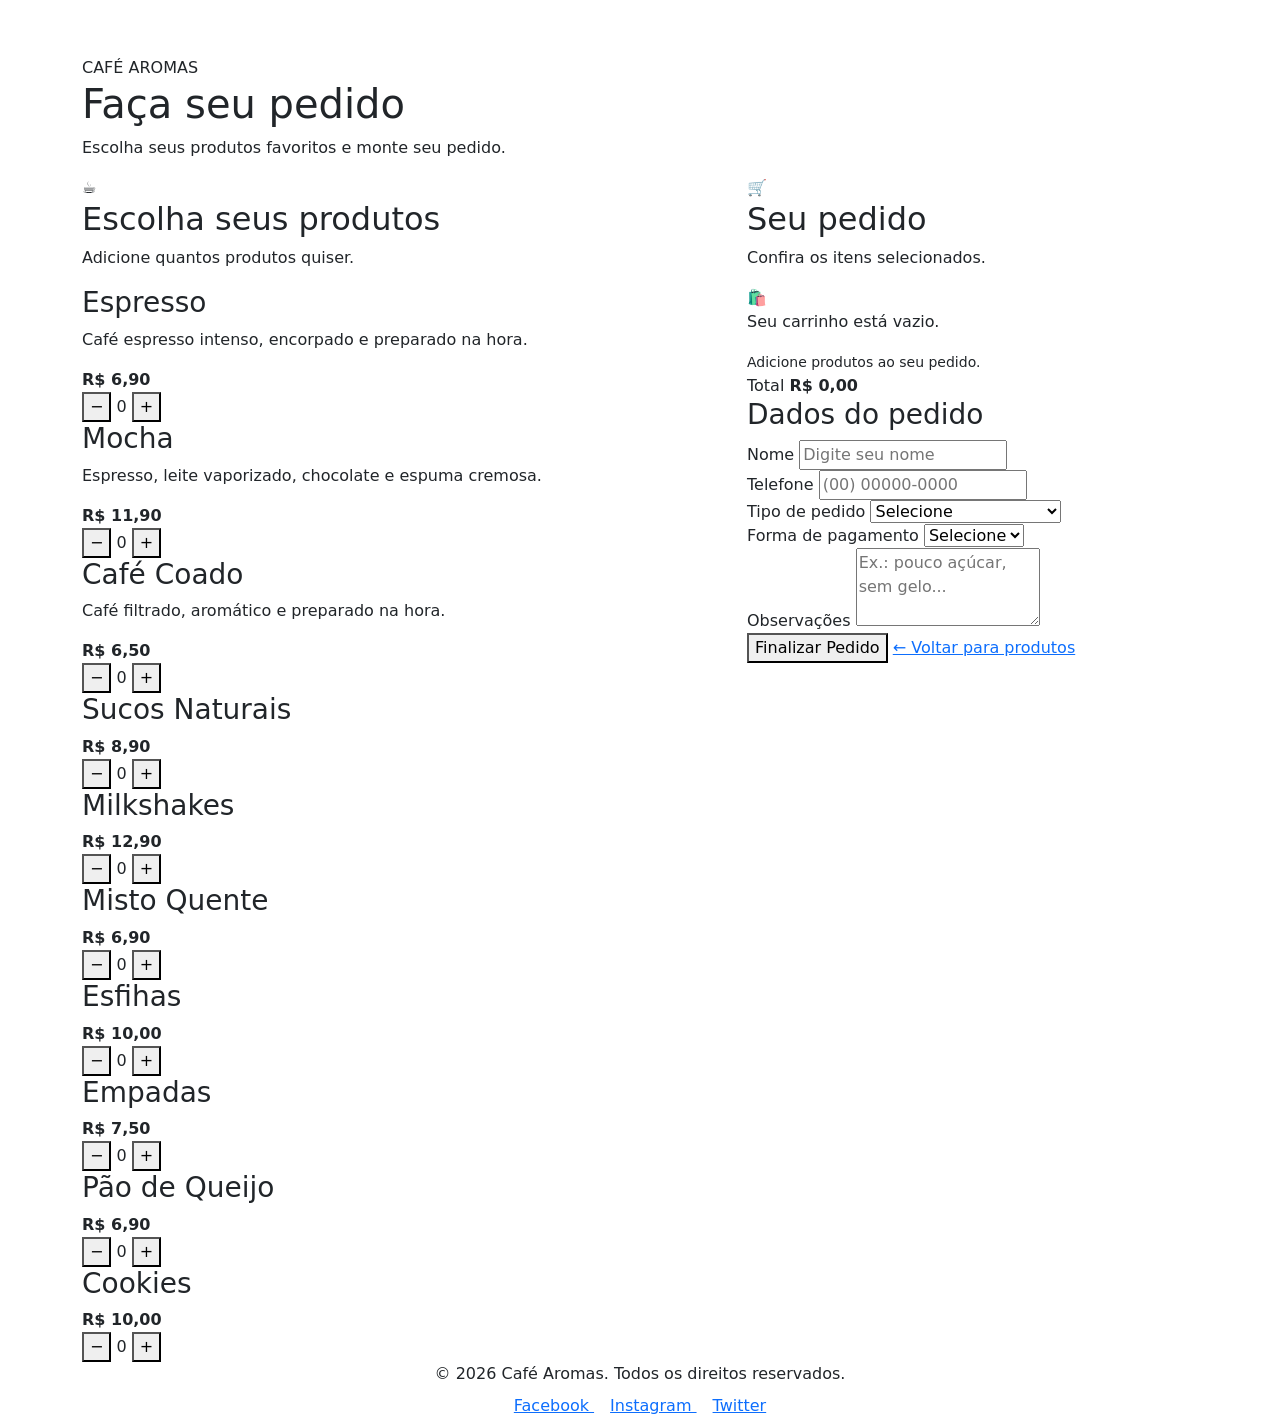
<file: src/main/resources/templates/produtos/pedidos.html>
<!DOCTYPE html>
<html lang="pt-BR"
      xmlns:th="http://www.thymeleaf.org">

<head>

    <meta charset="UTF-8">

    <meta name="viewport"
          content="width=device-width, initial-scale=1.0">

    <title>Pedidos - Café Aromas</title>

    <!-- FAVICON -->
    <link rel="icon"
          type="image/png"
          th:href="@{/img/favicon.png}">

    <!-- BOOTSTRAP -->
    <link href="https://cdn.jsdelivr.net/npm/bootstrap@5.3.8/dist/css/bootstrap.min.css"
          rel="stylesheet">

    <!-- CSS PRINCIPAL -->
    <link rel="stylesheet"
          th:href="@{/css/style.css}">

    <!-- CSS DOS PEDIDOS -->
    <link rel="stylesheet"
          th:href="@{/css/pedidos.css}">

</head>


<body>


<!-- =========================================================
     NAVBAR
     ========================================================= -->

<header>

    <nav class="navbar navbar-expand-lg navbar-dark">

        <div class="container">

            <!-- LOGO -->

            <a class="navbar-brand"
               th:href="@{/}">

                <span class="logo-icon">☕</span>
                <span>Café Aromas</span>

            </a>


            <!-- BOTÃO MOBILE -->

            <button class="navbar-toggler"
                    type="button"
                    data-bs-toggle="collapse"
                    data-bs-target="#navbarNav"
                    aria-controls="navbarNav"
                    aria-expanded="false"
                    aria-label="Abrir menu">

                <span class="navbar-toggler-icon"></span>

            </button>


            <!-- MENU -->

            <div class="collapse navbar-collapse"
                 id="navbarNav">

                <ul class="navbar-nav ms-auto">

                    <li class="nav-item">

                        <a class="nav-link"
                           th:href="@{/}">

                            Sobre nós

                        </a>

                    </li>


                    <li class="nav-item">

                        <a class="nav-link"
                           th:href="@{/produtos}">

                            Produtos

                        </a>

                    </li>


                    <li class="nav-item">

                        <a class="nav-link active"
                           th:href="@{/pedidos}">

                            Pedidos

                        </a>

                    </li>


                    <li class="nav-item">

                        <a class="nav-link admin-link"
                           th:href="@{/admin}">

                            Administração

                        </a>

                    </li>

                </ul>

            </div>

        </div>

    </nav>

</header>


<!-- =========================================================
     CONTEÚDO
     ========================================================= -->

<main class="pedidos-page">


    <!-- CABEÇALHO -->

    <section class="pedidos-hero">

        <div class="container">

            <span class="pedidos-kicker">
                CAFÉ AROMAS
            </span>

            <h1>
                Faça seu pedido
            </h1>

            <p>
                Escolha seus produtos favoritos e monte seu pedido.
            </p>

        </div>

    </section>


    <!-- =====================================================
         ÁREA DO PEDIDO
         ===================================================== -->

    <section class="pedido-section">

        <div class="container">

            <div class="row g-4">


                <!-- =================================================
                     PRODUTOS
                     ================================================= -->

                <div class="col-12 col-lg-7">

                    <div class="pedido-box">

                        <div class="pedido-titulo">

                            <div>

                                <span class="titulo-icon">☕</span>

                                <div>

                                    <h2>
                                        Escolha seus produtos
                                    </h2>

                                    <p>
                                        Adicione quantos produtos quiser.
                                    </p>

                                </div>

                            </div>

                        </div>


                        <div class="lista-produtos">


                            <!-- ESPRESSO -->

                            <div class="pedido-produto">

                                <div class="pedido-produto-info">

                                    <h3>Espresso</h3>

                                    <p>
                                        Café espresso intenso, encorpado e preparado na hora.
                                    </p>

                                    <strong>
                                        R$ 6,90
                                    </strong>

                                </div>

                                <div class="pedido-controle">

                                    <button type="button"
                                            onclick="alterarQuantidade('espresso', -1)">
                                        −
                                    </button>

                                    <span id="qtd-espresso">
                                        0
                                    </span>

                                    <button type="button"
                                            onclick="alterarQuantidade('espresso', 1)">
                                        +
                                    </button>

                                </div>

                            </div>


                            <!-- MOCHA -->

                            <div class="pedido-produto">

                                <div class="pedido-produto-info">

                                    <h3>Mocha</h3>

                                    <p>
                                        Espresso, leite vaporizado, chocolate e espuma cremosa.
                                    </p>

                                    <strong>
                                        R$ 11,90
                                    </strong>

                                </div>

                                <div class="pedido-controle">

                                    <button type="button"
                                            onclick="alterarQuantidade('mocha', -1)">
                                        −
                                    </button>

                                    <span id="qtd-mocha">
                                        0
                                    </span>

                                    <button type="button"
                                            onclick="alterarQuantidade('mocha', 1)">
                                        +
                                    </button>

                                </div>

                            </div>


                            <!-- CAFÉ COADO -->

                            <div class="pedido-produto">

                                <div class="pedido-produto-info">

                                    <h3>Café Coado</h3>

                                    <p>
                                        Café filtrado, aromático e preparado na hora.
                                    </p>

                                    <strong>
                                        R$ 6,50
                                    </strong>

                                </div>

                                <div class="pedido-controle">

                                    <button type="button"
                                            onclick="alterarQuantidade('cafecoado', -1)">
                                        −
                                    </button>

                                    <span id="qtd-cafecoado">
                                        0
                                    </span>

                                    <button type="button"
                                            onclick="alterarQuantidade('cafecoado', 1)">
                                        +
                                    </button>

                                </div>

                            </div>


                            <!-- SUCOS -->

                            <div class="pedido-produto">

                                <div class="pedido-produto-info">

                                    <h3>Sucos Naturais</h3>

                                    <strong>
                                        R$ 8,90
                                    </strong>

                                </div>

                                <div class="pedido-controle">

                                    <button type="button"
                                            onclick="alterarQuantidade('suco', -1)">
                                        −
                                    </button>

                                    <span id="qtd-suco">
                                        0
                                    </span>

                                    <button type="button"
                                            onclick="alterarQuantidade('suco', 1)">
                                        +
                                    </button>

                                </div>

                            </div>


                            <!-- MILKSHAKE -->

                            <div class="pedido-produto">

                                <div class="pedido-produto-info">

                                    <h3>Milkshakes</h3>

                                    <strong>
                                        R$ 12,90
                                    </strong>

                                </div>

                                <div class="pedido-controle">

                                    <button type="button"
                                            onclick="alterarQuantidade('milkshake', -1)">
                                        −
                                    </button>

                                    <span id="qtd-milkshake">
                                        0
                                    </span>

                                    <button type="button"
                                            onclick="alterarQuantidade('milkshake', 1)">
                                        +
                                    </button>

                                </div>

                            </div>


                            <!-- MISTO QUENTE -->

                            <div class="pedido-produto">

                                <div class="pedido-produto-info">

                                    <h3>Misto Quente</h3>

                                    <strong>
                                        R$ 6,90
                                    </strong>

                                </div>

                                <div class="pedido-controle">

                                    <button type="button"
                                            onclick="alterarQuantidade('misto', -1)">
                                        −
                                    </button>

                                    <span id="qtd-misto">
                                        0
                                    </span>

                                    <button type="button"
                                            onclick="alterarQuantidade('misto', 1)">
                                        +
                                    </button>

                                </div>

                            </div>


                            <!-- ESFIHAS -->

                            <div class="pedido-produto">

                                <div class="pedido-produto-info">

                                    <h3>Esfihas</h3>

                                    <strong>
                                        R$ 10,00
                                    </strong>

                                </div>

                                <div class="pedido-controle">

                                    <button type="button"
                                            onclick="alterarQuantidade('esfiha', -1)">
                                        −
                                    </button>

                                    <span id="qtd-esfiha">
                                        0
                                    </span>

                                    <button type="button"
                                            onclick="alterarQuantidade('esfiha', 1)">
                                        +
                                    </button>

                                </div>

                            </div>


                            <!-- EMPADAS -->

                            <div class="pedido-produto">

                                <div class="pedido-produto-info">

                                    <h3>Empadas</h3>

                                    <strong>
                                        R$ 7,50
                                    </strong>

                                </div>

                                <div class="pedido-controle">

                                    <button type="button"
                                            onclick="alterarQuantidade('empada', -1)">
                                        −
                                    </button>

                                    <span id="qtd-empada">
                                        0
                                    </span>

                                    <button type="button"
                                            onclick="alterarQuantidade('empada', 1)">
                                        +
                                    </button>

                                </div>

                            </div>


                            <!-- PÃO DE QUEIJO -->

                            <div class="pedido-produto">

                                <div class="pedido-produto-info">

                                    <h3>Pão de Queijo</h3>

                                    <strong>
                                        R$ 6,90
                                    </strong>

                                </div>

                                <div class="pedido-controle">

                                    <button type="button"
                                            onclick="alterarQuantidade('paodequeijo', -1)">
                                        −
                                    </button>

                                    <span id="qtd-paodequeijo">
                                        0
                                    </span>

                                    <button type="button"
                                            onclick="alterarQuantidade('paodequeijo', 1)">
                                        +
                                    </button>

                                </div>

                            </div>


                            <!-- COOKIES -->

                            <div class="pedido-produto">

                                <div class="pedido-produto-info">

                                    <h3>Cookies</h3>

                                    <strong>
                                        R$ 10,00
                                    </strong>

                                </div>

                                <div class="pedido-controle">

                                    <button type="button"
                                            onclick="alterarQuantidade('cookies', -1)">
                                        −
                                    </button>

                                    <span id="qtd-cookies">
                                        0
                                    </span>

                                    <button type="button"
                                            onclick="alterarQuantidade('cookies', 1)">
                                        +
                                    </button>

                                </div>

                            </div>


                        </div>

                    </div>

                </div>


                <!-- =================================================
                     RESUMO DO PEDIDO
                     ================================================= -->

                <div class="col-12 col-lg-5">

                    <div class="resumo-pedido">

                        <div class="resumo-header">

                            <span>🛒</span>

                            <div>

                                <h2>
                                    Seu pedido
                                </h2>

                                <p>
                                    Confira os itens selecionados.
                                </p>

                            </div>

                        </div>


                        <!-- ITENS -->

                        <div id="lista-carrinho"
                             class="lista-carrinho">

                            <div class="carrinho-vazio">

                                <span>
                                    🛍️
                                </span>

                                <p>
                                    Seu carrinho está vazio.
                                </p>

                                <small>
                                    Adicione produtos ao seu pedido.
                                </small>

                            </div>

                        </div>


                        <!-- TOTAL -->

                        <div class="resumo-total">

                            <span>
                                Total
                            </span>

                            <strong id="total">
                                R$ 0,00
                            </strong>

                        </div>


                        <!-- DADOS DO CLIENTE -->

                        <div class="dados-cliente">

                            <h3>
                                Dados do pedido
                            </h3>


                            <div class="campo">

                                <label for="nome">
                                    Nome
                                </label>

                                <input type="text"
                                       id="nome"
                                       placeholder="Digite seu nome">

                            </div>


                            <div class="campo">

                                <label for="telefone">
                                    Telefone
                                </label>

                                <input type="tel"
                                       id="telefone"
                                       placeholder="(00) 00000-0000">

                            </div>


                            <div class="campo">

                                <label for="tipoPedido">
                                    Tipo de pedido
                                </label>

                                <select id="tipoPedido">

                                    <option value="">
                                        Selecione
                                    </option>

                                    <option value="retirada">
                                        Retirada na cafeteria
                                    </option>

                                    <option value="entrega">
                                        Entrega
                                    </option>

                                </select>

                            </div>


                            <div class="campo">

                                <label for="pagamento">
                                    Forma de pagamento
                                </label>

                                <select id="pagamento">

                                    <option value="">
                                        Selecione
                                    </option>

                                    <option value="pix">
                                        Pix
                                    </option>

                                    <option value="cartao">
                                        Cartão
                                    </option>

                                    <option value="dinheiro">
                                        Dinheiro
                                    </option>

                                </select>

                            </div>


                            <div class="campo">

                                <label for="observacao">
                                    Observações
                                </label>

                                <textarea id="observacao"
                                          rows="3"
                                          placeholder="Ex.: pouco açúcar, sem gelo..."></textarea>

                            </div>

                        </div>


                        <!-- FINALIZAR -->

                        <button type="button"
                                class="btn-finalizar"
                                onclick="finalizarPedido()">

                            Finalizar Pedido

                        </button>


                        <a th:href="@{/produtos}"
                           class="btn-voltar">

                            ← Voltar para produtos

                        </a>

                    </div>

                </div>

            </div>

        </div>

    </section>

</main>


<!-- =========================================================
     FOOTER
     ========================================================= -->

<footer class="footer">

    <div class="container text-center">

        <p class="mb-2">

            &copy;

            <span th:text="${#dates.year(#dates.createNow())}">
                2026
            </span>

            Café Aromas.
            Todos os direitos reservados.

        </p>

        <p class="mb-0">

            <a href="#" class="me-3">
                Facebook
            </a>

            <a href="#" class="me-3">
                Instagram
            </a>

            <a href="#">
                Twitter
            </a>

        </p>

    </div>

</footer>


<!-- BOOTSTRAP -->

<script src="https://cdn.jsdelivr.net/npm/bootstrap@5.3.8/dist/js/bootstrap.bundle.min.js">
</script>


<!-- JAVASCRIPT DOS PEDIDOS -->

<script th:src="@{/js/pedidos.js}">
</script>


</body>

</html>
</file>
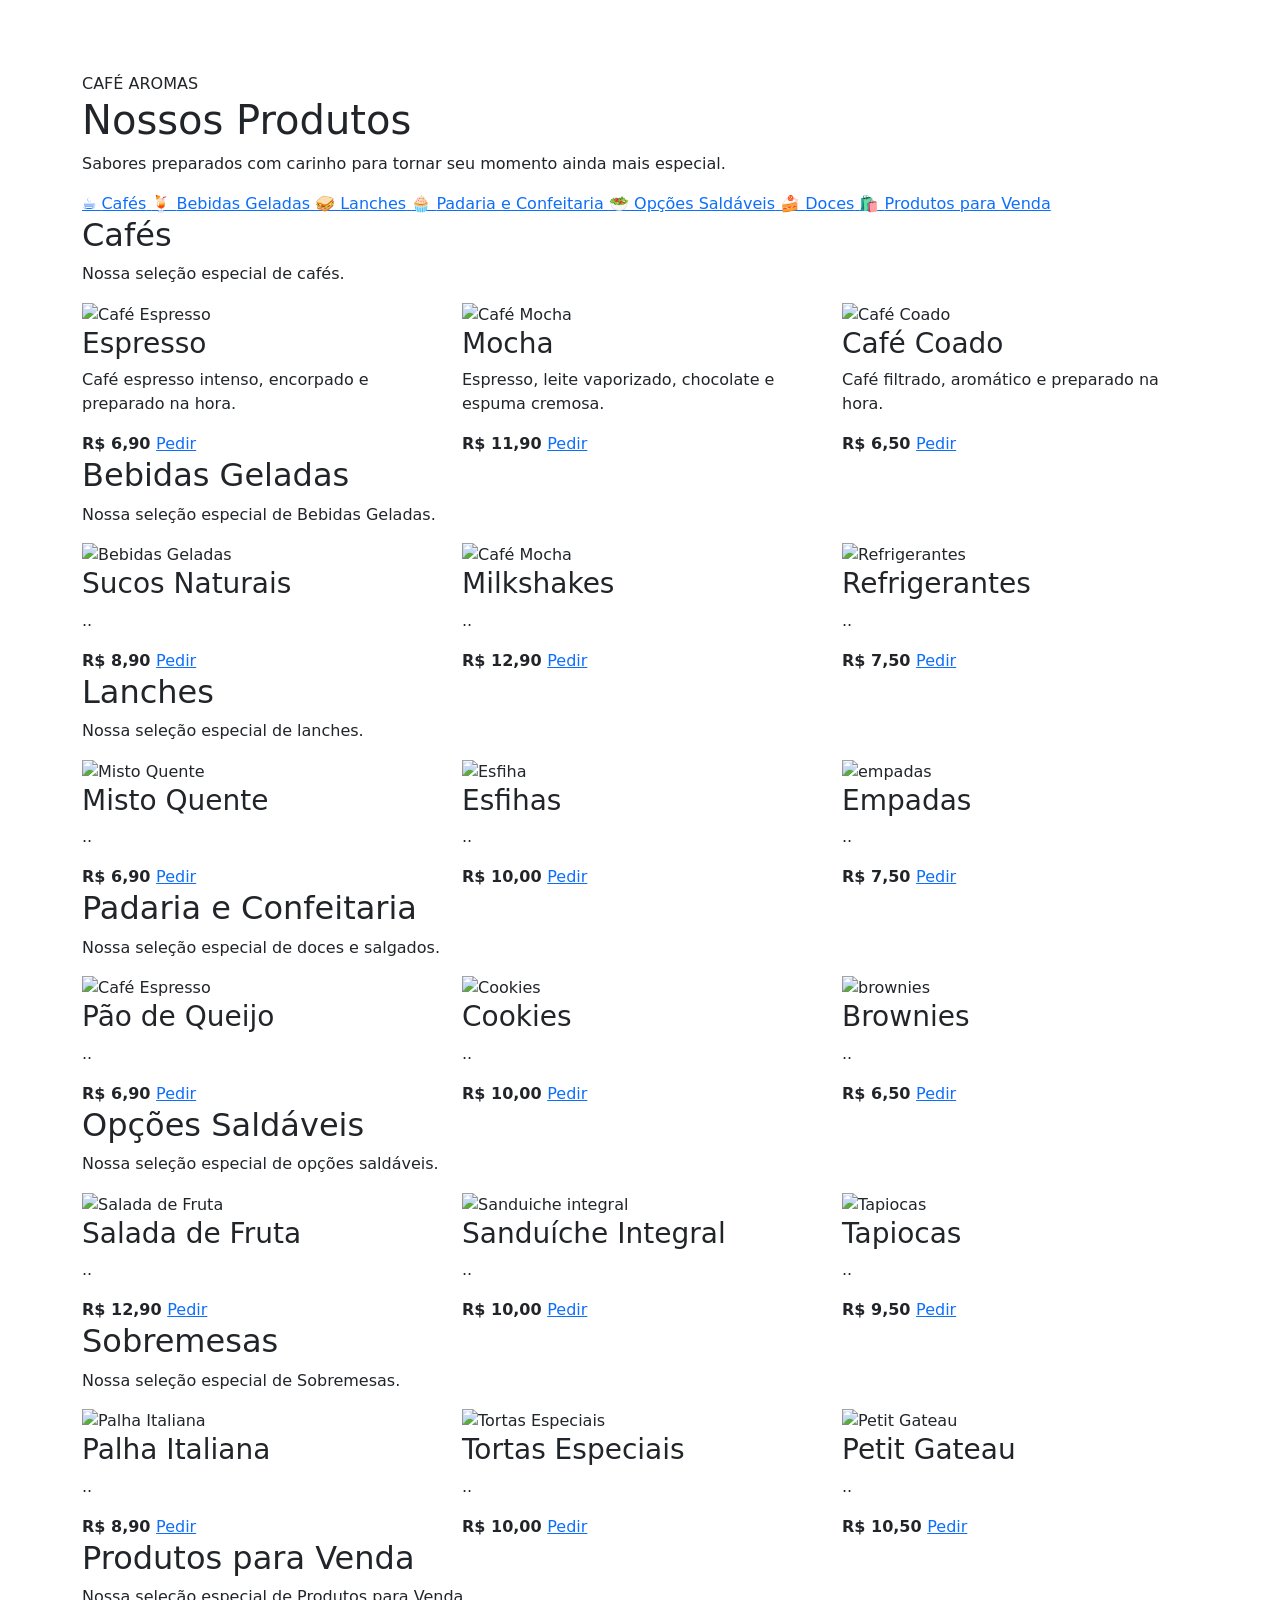
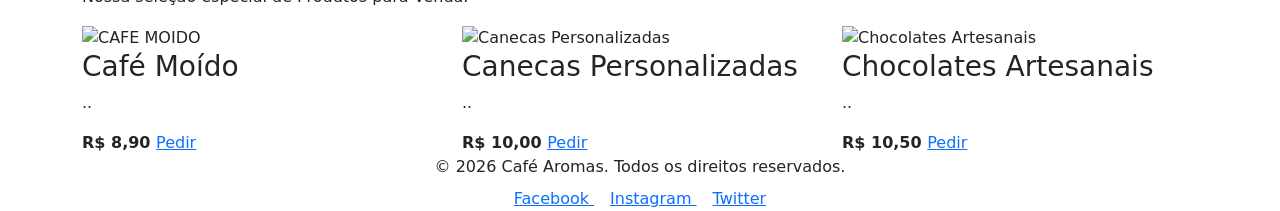
<file: src/main/resources/templates/produtos/produtos.html>
<!DOCTYPE html>
<html lang="pt-BR"
      xmlns:th="http://www.thymeleaf.org">

<head>

    <meta charset="UTF-8">

    <meta name="viewport"
          content="width=device-width, initial-scale=1.0">

    <title>Produtos - Café Aromas</title>

    <!-- FAVICON -->
    <link rel="icon"
          type="image/png"
          th:href="@{/img/favicon.png}">

    <!-- BOOTSTRAP -->
    <link href="https://cdn.jsdelivr.net/npm/bootstrap@5.3.8/dist/css/bootstrap.min.css"
          rel="stylesheet">

    <!-- CSS PRINCIPAL -->
    <link rel="stylesheet"
          th:href="@{/css/style.css}">

    <!-- CSS DOS PRODUTOS -->
    <link rel="stylesheet"
          th:href="@{/css/produtos.css}">

</head>


<body>


<!-- =========================================================
     NAVBAR
     ========================================================= -->

<header>

    <nav class="navbar navbar-expand-lg navbar-dark">

        <div class="container">

            <!-- LOGO -->

            <a class="navbar-brand"
               th:href="@{/}">

                <span class="logo-icon">☕</span>
                <span>Café Aromas</span>

            </a>

            <!-- BOTÃO MOBILE -->

            <button class="navbar-toggler"
                    type="button"
                    data-bs-toggle="collapse"
                    data-bs-target="#navbarNav"
                    aria-controls="navbarNav"
                    aria-expanded="false"
                    aria-label="Abrir menu">

                <span class="navbar-toggler-icon"></span>

            </button>


            <!-- MENU -->

            <div class="collapse navbar-collapse"
                 id="navbarNav">

                <ul class="navbar-nav ms-auto">

                    <li class="nav-item">

                        <a class="nav-link"
                           th:href="@{/}">

                            Sobre nós

                        </a>

                    </li>


                    <li class="navbar-brand">

                        <a class="nav-link active"
                           th:href="@{/produtos}">

                            Produtos

                        </a>

                    </li>


                    <li class="nav-item">

                        <a class="nav-link"
                           th:href="@{/pedidos}">

                            Pedidos

                        </a>

                    </li>


                    <li class="nav-item">

                        <a class="nav-link admin-link"
                           th:href="@{/admin}">

                            Administração

                        </a>

                    </li>

                </ul>

            </div>

        </div>

    </nav>

</header>


<!-- =========================================================
     CONTEÚDO
     ========================================================= -->

<main class="produtos-page">


    <!-- =====================================================
         CABEÇALHO
         ===================================================== -->

    <section class="produtos-hero">

        <div class="container">

            <span class="produtos-kicker">
                CAFÉ AROMAS
            </span>

            <h1>
                Nossos Produtos
            </h1>

            <p>
                Sabores preparados com carinho para tornar
                seu momento ainda mais especial.
            </p>

        </div>

    </section>


    <!-- =====================================================
         CATEGORIAS
         ===================================================== -->

    <section class="categorias-section">

        <div class="container">

            <div class="categorias">

                <a href="#cafes"
                   class="categoria active">

                    ☕
                    <span>Cafés</span>

                </a>


                <a href="#bebidas_geladas"
                   class="categoria active">

                    🍹
                    <span>Bebidas Geladas</span>

                </a>

                <a href="#lanches"
                   class="categoria active">

                    🥪
                    <span>Lanches</span>

                </a>


                <a href="#padaria"
                   class="categoria active">

                    🧁
                    <span>Padaria e Confeitaria</span>

                </a>

                <a href="#opcoes-saldaveis"
                   class="categoria active">

                    🥗
                    <span>Opções Saldáveis</span>

                </a>

                <a href="#doces"
                   class="categoria active">

                    🍰
                    <span>Doces</span>

                </a>

                <a href="#venda"
                   class="categoria active">

                    🛍️
                    <span>Produtos para Venda</span>

                </a>







            </div>

        </div>

    </section>


    <!-- =====================================================
         CAFÉS
         ===================================================== -->

    <section id="cafes"
             class="produtos-section">

        <div class="container">


            <div class="categoria-titulo">


                <div>

                    <h2>
                        Cafés
                    </h2>

                    <p>
                        Nossa seleção especial de cafés.
                    </p>

                </div>

            </div>


            <!-- GRID -->

            <div class="row g-4">


                <!-- ESPRESSO -->

                <div class="col-12 col-sm-6 col-lg-4">

                    <article class="produto-card">

                        <div class="produto-imagem">

                            <img th:src="@{/img/espresso.jpg}"
                                 alt="Café Espresso">

                        </div>


                        <div class="produto-conteudo">

                            <h3>
                                Espresso
                            </h3>

                            <p>
                                Café espresso intenso, encorpado
                                e preparado na hora.
                            </p>


                            <div class="produto-footer">

                                <strong>
                                    R$ 6,90
                                </strong>

                                <a th:href="@{/pedidos}"
                                   class="btn-pedir">

                                    Pedir

                                </a>

                            </div>

                        </div>

                    </article>

                </div>

                <!-- MOCHA -->

                <div class="col-12 col-sm-6 col-lg-4">

                    <article class="produto-card">

                        <div class="produto-imagem">

                            <img th:src="@{/img/mocha.jpg}"
                                 alt="Café Mocha">

                        </div>


                        <div class="produto-conteudo">

                            <h3>
                                Mocha
                            </h3>

                            <p>
                                Espresso, leite vaporizado,
                                chocolate e espuma cremosa.
                            </p>


                            <div class="produto-footer">

                                <strong>
                                    R$ 11,90
                                </strong>

                                <a th:href="@{/pedidos}"
                                   class="btn-pedir">

                                    Pedir

                                </a>

                            </div>

                        </div>

                    </article>

                </div>


                <!-- CAFÉ COADO -->

                <div class="col-12 col-sm-6 col-lg-4">

                    <article class="produto-card">

                        <div class="produto-imagem">

                            <img th:src="@{/img/cafecoado.jpg}"
                                 alt="Café Coado">

                        </div>


                        <div class="produto-conteudo">

                            <h3>
                                Café Coado
                            </h3>

                            <p>
                                Café filtrado, aromático e
                                preparado na hora.
                            </p>


                            <div class="produto-footer">

                                <strong>
                                    R$ 6,50
                                </strong>

                                <a th:href="@{/pedidos}"
                                   class="btn-pedir">

                                    Pedir

                                </a>

                            </div>

                        </div>

                    </article>

                </div>

            </div>

        </div>

    </section>


    <!-- =====================================================
         BEBIDAS GELADAS
         ===================================================== -->

    <section id="bebidas_geladas"
             class="produtos-section">

        <div class="container">


            <div class="categoria-titulo">


                <div>

                    <h2>
                        Bebidas Geladas
                    </h2>

                    <p>
                        Nossa seleção especial de Bebidas Geladas.
                    </p>

                </div>

            </div>


            <!-- GRID -->

            <div class="row g-4">


                <!-- SUCOS NATURAIS -->

                <div class="col-12 col-sm-6 col-lg-4">

                    <article class="produto-card">

                        <div class="produto-imagem">

                            <img th:src="@{/img/Sucos.jpg}"
                                 alt="Bebidas Geladas">


                        </div>


                        <div class="produto-conteudo">

                            <h3>
                                Sucos Naturais
                            </h3>

                            <p>
                                ..
                            </p>


                            <div class="produto-footer">

                                <strong>
                                    R$ 8,90
                                </strong>

                                <a th:href="@{/pedidos}"
                                   class="btn-pedir">

                                    Pedir

                                </a>

                            </div>

                        </div>

                    </article>

                </div>

                <!-- MILKSHAKES -->

                <div class="col-12 col-sm-6 col-lg-4">

                    <article class="produto-card">

                        <div class="produto-imagem">

                            <img th:src="@{/img/milkshakes.jpg}"
                                 alt="Café Mocha">

                        </div>


                        <div class="produto-conteudo">

                            <h3>
                                Milkshakes
                            </h3>

                            <p>
                                ..
                            </p>


                            <div class="produto-footer">

                                <strong>
                                    R$ 12,90
                                </strong>

                                <a th:href="@{/pedidos}"
                                   class="btn-pedir">

                                    Pedir

                                </a>

                            </div>

                        </div>

                    </article>

                </div>


                <!-- Refrigerantes -->

                <div class="col-12 col-sm-6 col-lg-4">

                    <article class="produto-card">

                        <div class="produto-imagem">

                            <img th:src="@{/img/Refrigerante.jpg}"
                                 alt="Refrigerantes">


                        </div>


                        <div class="produto-conteudo">

                            <h3>
                                Refrigerantes
                            </h3>

                            <p>
                                ..
                            </p>


                            <div class="produto-footer">

                                <strong>
                                    R$ 7,50
                                </strong>

                                <a th:href="@{/pedidos}"
                                   class="btn-pedir">

                                    Pedir

                                </a>

                            </div>

                        </div>

                    </article>

                </div>

            </div>

        </div>

    </section>


    <!-- =====================================================
         LANCHES E SALGADOS
         ===================================================== -->

    <section id="lanches"
             class="produtos-section">

        <div class="container">


            <div class="categoria-titulo">


                <div>

                    <h2>
                        Lanches
                    </h2>

                    <p>
                        Nossa seleção especial de lanches.
                    </p>

                </div>

            </div>


            <!-- GRID -->

            <div class="row g-4">


                <!-- MISTO QUENTE -->

                <div class="col-12 col-sm-6 col-lg-4">

                    <article class="produto-card">

                        <div class="produto-imagem">

                            <img th:src="@{/img/mistoquente.jpg}"
                                 alt="Misto Quente">


                        </div>


                        <div class="produto-conteudo">

                            <h3>
                                Misto Quente
                            </h3>

                            <p>
                                ..
                            </p>


                            <div class="produto-footer">

                                <strong>
                                    R$ 6,90
                                </strong>

                                <a th:href="@{/pedidos}"
                                   class="btn-pedir">

                                    Pedir

                                </a>

                            </div>

                        </div>

                    </article>

                </div>

                <!-- ESFIHAS -->

                <div class="col-12 col-sm-6 col-lg-4">

                    <article class="produto-card">

                        <div class="produto-imagem">

                            <img th:src="@{/img/Esfiha.jpg}"
                                 alt="Esfiha">

                        </div>


                        <div class="produto-conteudo">

                            <h3>
                                Esfihas
                            </h3>

                            <p>
                                ..
                            </p>


                            <div class="produto-footer">

                                <strong>
                                    R$ 10,00
                                </strong>

                                <a th:href="@{/pedidos}"
                                   class="btn-pedir">

                                    Pedir

                                </a>

                            </div>

                        </div>

                    </article>

                </div>


                <!-- EMPADAS -->

                <div class="col-12 col-sm-6 col-lg-4">

                    <article class="produto-card">

                        <div class="produto-imagem">

                            <img th:src="@{/img/empadas.jpg}"
                                 alt="empadas">

                        </div>


                        <div class="produto-conteudo">

                            <h3>
                                Empadas
                            </h3>

                            <p>
                                ..
                            </p>


                            <div class="produto-footer">

                                <strong>
                                    R$ 7,50
                                </strong>

                                <a th:href="@{/pedidos}"
                                   class="btn-pedir">

                                    Pedir

                                </a>

                            </div>

                        </div>

                    </article>

                </div>

            </div>

        </div>

    </section>


    <section id="padaria"
             class="produtos-section">

        <div class="container">


            <div class="categoria-titulo">


                <div>

                    <h2>
                        Padaria e Confeitaria
                    </h2>

                    <p>
                        Nossa seleção especial de doces e salgados.
                    </p>

                </div>

            </div>


            <!-- GRID -->

            <div class="row g-4">


                <!-- Pao de Queijo -->

                <div class="col-12 col-sm-6 col-lg-4">

                    <article class="produto-card">

                        <div class="produto-imagem">

                            <img th:src="@{/img/paodequeijo.jpg}"
                                 alt="Café Espresso">


                        </div>


                        <div class="produto-conteudo">

                            <h3>
                                Pão de Queijo
                            </h3>

                            <p>
                                ..
                            </p>


                            <div class="produto-footer">

                                <strong>
                                    R$ 6,90
                                </strong>

                                <a th:href="@{/pedidos}"
                                   class="btn-pedir">

                                    Pedir

                                </a>

                            </div>

                        </div>

                    </article>

                </div>

                <!-- Cookies -->

                <div class="col-12 col-sm-6 col-lg-4">

                    <article class="produto-card">

                        <div class="produto-imagem">

                            <img th:src="@{/img/cookies.jpg}"
                                 alt="Cookies">


                        </div>


                        <div class="produto-conteudo">

                            <h3>
                                Cookies
                            </h3>

                            <p>
                                ..
                            </p>


                            <div class="produto-footer">

                                <strong>
                                    R$ 10,00
                                </strong>

                                <a th:href="@{/pedidos}"
                                   class="btn-pedir">

                                    Pedir

                                </a>

                            </div>

                        </div>

                    </article>

                </div>


                <!-- BROWNIES -->

                <div class="col-12 col-sm-6 col-lg-4">

                    <article class="produto-card">

                        <div class="produto-imagem">

                            <img th:src="@{/img/brownies.jpg}"
                                 alt="brownies">

                        </div>


                        <div class="produto-conteudo">

                            <h3>
                                Brownies
                            </h3>

                            <p>
                                ..
                            </p>


                            <div class="produto-footer">

                                <strong>
                                    R$ 6,50
                                </strong>

                                <a th:href="@{/pedidos}"
                                   class="btn-pedir">

                                    Pedir

                                </a>

                            </div>

                        </div>

                    </article>

                </div>

            </div>

        </div>

    </section>


</main>


<!-- =====================================================
        OPÇÕES SALDÁVEIS
        ===================================================== -->

<section id="opcoes-saldaveis"
         class="produtos-section">

    <div class="container">


        <div class="categoria-titulo">


            <div>

                <h2>
                    Opções Saldáveis
                </h2>

                <p>
                    Nossa seleção especial de opções saldáveis.
                </p>

            </div>

        </div>


        <!-- GRID -->

        <div class="row g-4">


            <!-- SALADA DE FRUTAS -->

            <div class="col-12 col-sm-6 col-lg-4">

                <article class="produto-card">

                    <div class="produto-imagem">

                        <img th:src="@{/img/saladadefruta.jpg}"
                             alt="Salada de Fruta">


                    </div>


                    <div class="produto-conteudo">

                        <h3>
                            Salada de Fruta
                        </h3>

                        <p>
                            ..
                        </p>


                        <div class="produto-footer">

                            <strong>
                                R$ 12,90
                            </strong>

                            <a th:href="@{/pedidos}"
                               class="btn-pedir">

                                Pedir

                            </a>

                        </div>

                    </div>

                </article>

            </div>

            <!-- SANDUICHE INTEGRAL -->

            <div class="col-12 col-sm-6 col-lg-4">

                <article class="produto-card">

                    <div class="produto-imagem">

                        <img th:src="@{/img/sanduicheint.jpg}"
                             alt="Sanduiche integral">

                    </div>


                    <div class="produto-conteudo">

                        <h3>
                            Sanduíche Integral
                        </h3>

                        <p>
                            ..
                        </p>


                        <div class="produto-footer">

                            <strong>
                                R$ 10,00
                            </strong>

                            <a th:href="@{/pedidos}"
                               class="btn-pedir">

                                Pedir

                            </a>

                        </div>

                    </div>

                </article>

            </div>


            <!-- TAPIOCAS -->

            <div class="col-12 col-sm-6 col-lg-4">

                <article class="produto-card">

                    <div class="produto-imagem">

                        <img th:src="@{/img/tapiocas.jpg}"
                             alt="Tapiocas">

                    </div>


                    <div class="produto-conteudo">

                        <h3>
                            Tapiocas
                        </h3>

                        <p>
                            ..
                        </p>


                        <div class="produto-footer">

                            <strong>
                                R$ 9,50
                            </strong>

                            <a th:href="@{/pedidos}"
                               class="btn-pedir">

                                Pedir

                            </a>

                        </div>

                    </div>

                </article>

            </div>

        </div>

    </div>

</section>


<!-- =====================================================
        SOBREMESAS
    ===================================================== -->

<section id="doces"
         class="produtos-section">

    <div class="container">


        <div class="categoria-titulo">


            <div>

                <h2>
                    Sobremesas
                </h2>

                <p>
                    Nossa seleção especial de Sobremesas.
                </p>

            </div>

        </div>


        <!-- GRID -->

        <div class="row g-4">


            <!-- Palha Italiana -->

            <div class="col-12 col-sm-6 col-lg-4">

                <article class="produto-card">

                    <div class="produto-imagem">

                        <img th:src="@{/img/palhaitaliana.jpg}"
                             alt="Palha Italiana">


                    </div>


                    <div class="produto-conteudo">

                        <h3>
                            Palha Italiana
                        </h3>

                        <p>
                            ..
                        </p>


                        <div class="produto-footer">

                            <strong>
                                R$ 8,90
                            </strong>

                            <a th:href="@{/pedidos}"
                               class="btn-pedir">

                                Pedir

                            </a>

                        </div>

                    </div>

                </article>

            </div>

            <!-- TORTAS ESPECIAIS -->

            <div class="col-12 col-sm-6 col-lg-4">

                <article class="produto-card">

                    <div class="produto-imagem">

                        <img th:src="@{/img/torta.jpg}"
                             alt="Tortas Especiais">

                    </div>


                    <div class="produto-conteudo">

                        <h3>
                            Tortas Especiais
                        </h3>

                        <p>
                            ..
                        </p>


                        <div class="produto-footer">

                            <strong>
                                R$ 10,00
                            </strong>

                            <a th:href="@{/pedidos}"
                               class="btn-pedir">

                                Pedir

                            </a>

                        </div>

                    </div>

                </article>

            </div>


            <!-- Petit GÂTEAU -->

            <div class="col-12 col-sm-6 col-lg-4">

                <article class="produto-card">

                    <div class="produto-imagem">

                        <img th:src="@{/img/petitgateau.jpg}"
                             alt="Petit Gateau">

                    </div>


                    <div class="produto-conteudo">

                        <h3>
                            Petit Gateau
                        </h3>

                        <p>
                            ..
                        </p>


                        <div class="produto-footer">

                            <strong>
                                R$ 10,50
                            </strong>

                            <a th:href="@{/pedidos}"
                               class="btn-pedir">

                                Pedir

                            </a>

                        </div>

                    </div>

                </article>

            </div>

        </div>

    </div>

</section>

<!-- =====================================================
        PRODUTOS PARA VENDA
    ===================================================== -->

<section id="venda"
         class="produtos-section">

    <div class="container">


        <div class="categoria-titulo">


            <div>

                <h2>
                    Produtos para Venda
                </h2>

                <p>
                    Nossa seleção especial de Produtos para Venda.
                </p>

            </div>

        </div>


        <!-- GRID -->

        <div class="row g-4">


            <!-- CAFE MOIDO -->

            <div class="col-12 col-sm-6 col-lg-4">

                <article class="produto-card">

                    <div class="produto-imagem">

                        <img th:src="@{/img/cafe.jpg}"
                             alt="CAFE MOIDO">


                    </div>


                    <div class="produto-conteudo">

                        <h3>
                            Café Moído
                        </h3>

                        <p>
                            ..
                        </p>


                        <div class="produto-footer">

                            <strong>
                                R$ 8,90
                            </strong>

                            <a th:href="@{/pedidos}"
                               class="btn-pedir">

                                Pedir

                            </a>

                        </div>

                    </div>

                </article>

            </div>

            <!-- CANECAS PERSONALIZADAS -->

            <div class="col-12 col-sm-6 col-lg-4">

                <article class="produto-card">

                    <div class="produto-imagem">

                        <img th:src="@{/img/canecas.jpg}"
                             alt="Canecas Personalizadas">

                    </div>


                    <div class="produto-conteudo">

                        <h3>
                            Canecas Personalizadas
                        </h3>

                        <p>
                            ..
                        </p>


                        <div class="produto-footer">

                            <strong>
                                R$ 10,00
                            </strong>

                            <a th:href="@{/pedidos}"
                               class="btn-pedir">

                                Pedir

                            </a>

                        </div>

                    </div>

                </article>

            </div>


            <!-- CHOCOLATES ARTESANAIS -->

            <div class="col-12 col-sm-6 col-lg-4">

                <article class="produto-card">

                    <div class="produto-imagem">

                        <img th:src="@{/img/chocolates.jpg}"
                             alt="Chocolates Artesanais">

                    </div>


                    <div class="produto-conteudo">

                        <h3>
                            Chocolates Artesanais
                        </h3>

                        <p>
                            ..
                        </p>


                        <div class="produto-footer">

                            <strong>
                                R$ 10,50
                            </strong>

                            <a th:href="@{/pedidos}"
                               class="btn-pedir">

                                Pedir

                            </a>

                        </div>

                    </div>

                </article>

            </div>

        </div>

    </div>

</section>


            <!-- =========================================================
                 FOOTER
                 ========================================================= -->

            <footer class="footer">

                <div class="container text-center">

                    <p class="mb-2">

                        &copy;

                        <span th:text="${#dates.year(#dates.createNow())}">
                2026
            </span>

                        Café Aromas.
                        Todos os direitos reservados.

                    </p>


                    <p class="mb-0">

                        <a href="#" class="me-3">
                            Facebook
                        </a>

                        <a href="#" class="me-3">
                            Instagram
                        </a>

                        <a href="#">
                            Twitter
                        </a>

                    </p>

                </div>

            </footer>


            <!-- BOOTSTRAP -->

            <script src="https://cdn.jsdelivr.net/npm/bootstrap@5.3.8/dist/js/bootstrap.bundle.min.js">
            </script>


</body>
</html>
</file>
